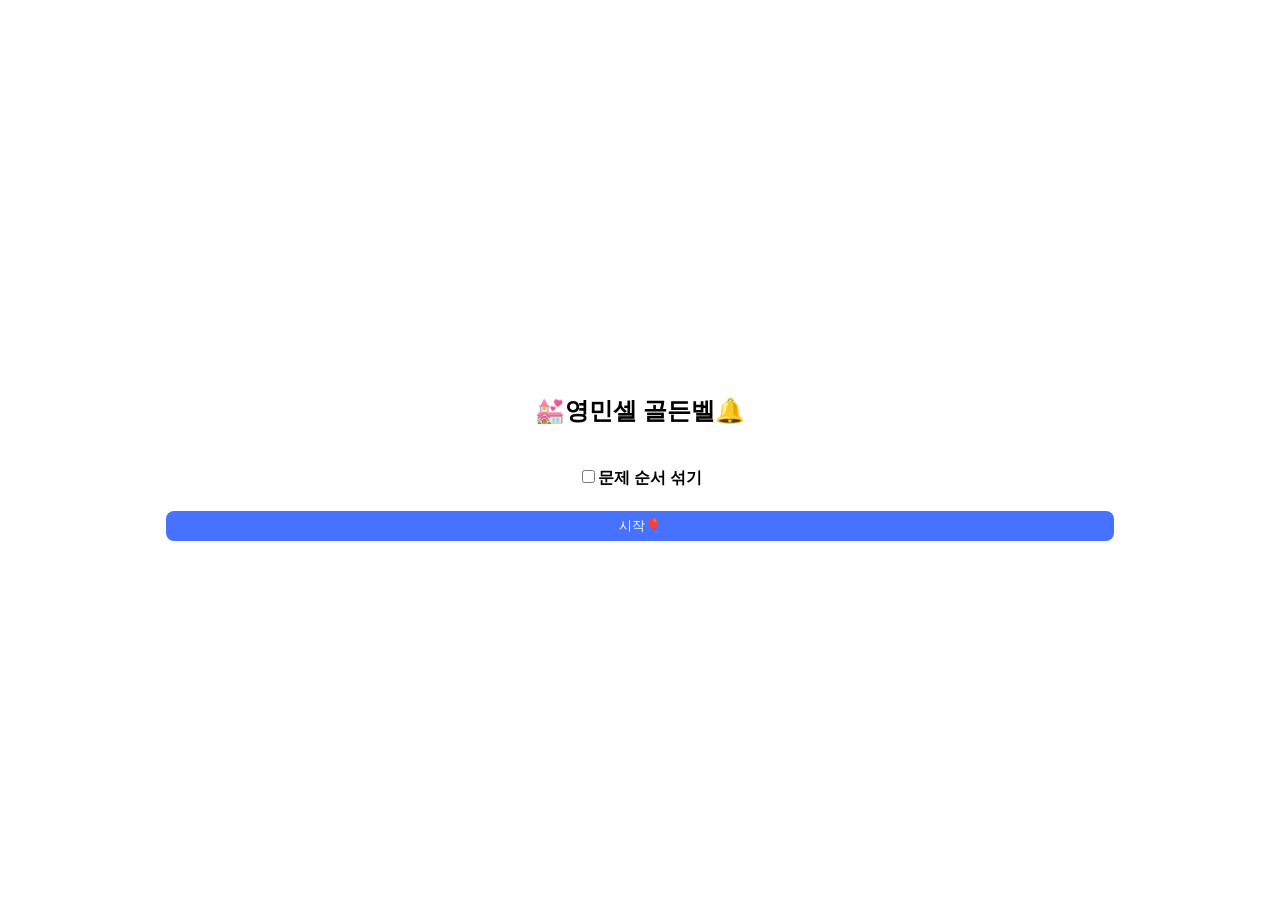
<file: bell.html>
<!DOCTYPE html>
<html>
    <head>
        <title>💒영민셀 골든벨🔔 시뮬레이터</title>
        <meta charset="UTF-8" />
        <meta name="viewport" content="width=device-width, initial-scale=1.0, maximum-scale=1.0, user-scalable=no">
        <link rel="preconnect" href="https://fonts.googleapis.com">
        <link rel="preconnect" href="https://fonts.gstatic.com" crossorigin>
        <link href="https://fonts.googleapis.com/css2?family=Nanum+Myeongjo&display=swap" rel="stylesheet">
        <style>
            html, body {
                height: 100%;
            }
            .btn-blue {
                background-color: rgb(71, 114, 255);
                border: none;
                border-radius: 8px;
                padding: 6px 8px 6px 8px;
                color: white;
            }
            .w50 {
                width: 50%;
                text-align: center;
                align-items: center;
                align-content: center;
                text-align: -webkit-center;
            }
            .w75 {
                width: 75%;
                text-align: center;
                align-items: center;
                align-content: center;
                text-align: -webkit-center;
            }
            .w100 {
                width: 100%;
                text-align: center;
                align-items: center;
                align-content: center;
                text-align: -webkit-center;
            }
            .h100 {
                height: 100%;
                vertical-align: middle;
                align-items: center;
                align-content: center;
                text-align: center;
            }
            .question-text {
                font-family: "Nanum Myeongjo", serif;
                font-weight: 600;
                font-style: normal;
                background-color: #f0f0f0;
                border-radius: 8px;
                padding: 24px;
                color: #1e1e1e;
                line-height: 24px;
            }
            .answers {
                font-size: 14px;
                margin-right: 14px;
            }
            .answers-container {
                text-align: -webkit-left;
            }
            .margin2 {
                margin: 4px;
            }
        </style>
    </head>
    <body>
        <div id="start" class="h100">
            <h2 class="w100">💒영민셀 골든벨🔔</h2>
            <div class="w100">
                <input type="checkbox" id="shuffle" /><h4 style="display: -webkit-inline-box;">문제 순서 섞기</h4>
            </div>
            <button class="btn-blue w75" onclick="onclickStart()">시작🎈</button>
        </div>
        <div id="questions" style="display:none" class="h100">
            <h2 class="w100">💒영민셀 골든벨🔔</h2>
            <h3 id="question_number" style="margin:0px">#1</h3>
            <div class="w100">
                <h4 id="question_text" class="question-text w75"></h4>
            </div>
            <ol class="w75 answers-container" id="answers">
            </ol>
            <br />
            <button class="btn-blue w75" onclick="checkAnswer()" tabindex="-1">정답 확인🎯</button>
        </div>
    </body>
    <script>
        var question_counter = 0;
        var answer_counter = 0;
        var current_question

        const data = [
            {date:"7월1일",  from:"잠언 2:1-15", text:"여호와 경외하기를 깨닫기 위해 우리는 무엇을 구하는 것 같이 지혜를 구하고, 무엇을 찾는 것 같이 지혜를 찾아야 할까요?", answer:["은", "감추어진 보배"]},
            {date:"7월2일",  from:"민수기 22~24", text:"발락이 이스라엘 저주를 위해 발람을 데려간 장소는 어디일까요?", answer:["바알의 산당", "비스가 꼭대기", "브올 산 꼭대기"]},
            {date:"7월3일",  from:"시편 103:1-22", text:"여호와의 인자하심은 무엇(1)을 지키고 무엇(2)을 기억하여 행하는 사람에게 이를까요?", answer:["그의 언약", "그의 법도"]},
            {date:"7월4일",  from:"레위기 18:24-30", text:"여호와께서는 이스라엘 백성에게, 레위기 18장에 나오는 '가증한 모든 일'을 만일 그들이 행하게 된다면\n'그 땅에서 토하여냄(쫓겨남)'과 동시에 또 <어떠한 결과>를 맞게 될 것이라 말씀하시나요?", answer:["그 백성중에 끊어지리라"]},
            {date:"7월5일",  from:"로마서 5", text:"우리는 믿음으로 의롭다하심을 받아 환난 중에도 즐거워합니다. 환난은 (1)을 (1)은 연단을, 연단은 (2)를 이루는 줄 알기 때문일까요?", answer:["인내", "소망"]},
            {date:"7월6일",  from:"데살로니가전서 1", text:"데살로니가 교인들이 환난 가운데 주님을 본받을 수 있었던 것은, 무엇을 기쁨으로 받았기 때문일까요?", answer:["성령의 기쁨"]},
            {date:"7월7일",  from:"시편 9", text:"시편 9편에 따르면, 여호와 하나님의 이름을 아는 자는 주를 의지한다고 적혀 있습니다. 그들이 하나님을 의지할 수 있는 이유는 하나님께서는 주를 찾는 자들을 결코 ○○○ 아니하시기 때문입니다.", answer:["버리지"]},
            {date:"7월8일",  from:"시편 89", text:"주의 팔은 능력이 있고 주의 손은 강합니다. 높이 들리우신 것은 무엇일까요?", answer:["주의 오른손"]},
            {date:"7월9일",  from:"하박국 3", text:"선지자 하박국은 누구로 인해 즐거워하고 기뻐한다고 말하고 있나요?", answer:["여호와 하나님"]},
            {date:"7월10일",  from:"베드로전서 1:1-12", text:"베드로는 믿음의 결과로 무엇을 얻는다고 하나요? (힌트! ○○의 ○○)", answer:["영혼의 구원"]},
            {date:"7월11일",  from:"신명기 7", text:"신명기 7장 21절에서 하나님은 이스라엘 백성에게 왜 두려워 하지 말라고 하시나요?", answer:["너희의 하나님 여호와 곧 크고 두려운 하나님이 너희 중에 계심이니라"]},
            {date:"7월12일",  from:"마가복음 9:14-29", text:"말 못하게 귀신 들린 아들을 예수님께 데려왔을 때 아이의 아버지는 '하실 수 있거든 도와주소서'라고 말합니다. 이 때 예수님이 하신 말씀은 무엇일까요?", answer:["할 수 있거든이 무슨 말이냐 믿는 자에게는 능히 하지 못할 일이 없느니라"]},
            {date:"7월13일",  from:"히브리서 11", text:"하나님을 기쁘시게 하려면 믿음이 있어야 한다고 히브리서의 저자는 말합니다. 하나님께 나아가는 자가 반드시 믿어야 하는 2가지는 무엇일까요?", answer:["하나님이 계신 것", "하나님이 자기를 찾는 자들에게 상 주시는 이심"]},
            {date:"7월14일",  from:"신명기 5", text:"신명기 5장에 따르면, 하나님을 ○○하며. 말씀하신 모든 명령을 ○○는 자에게 그들과 그의 자손이 영원히 복 받기를 원하신다고 말씀하십니다.", answer:["경외하며", "지키"]},
            {date:"7월15일",  from:"고린도전서 8", text:"믿음이 약한 자들의 양심이 담력을 얻어 우상의 제물을 먹게 되는 지식 있는 사람의 행동은 무엇인가요?", answer:["지식 있는 네가 우상의 전에 앉아 먹는 것"]},
            {date:"7월16일",  from:"시편 39", text:"다윗은 하나님에게 자신을 무엇이라 칭하나요?", answer:["나그네"]},
            {date:"7월17일",  from:"레위기 18:24-30", text:"사무엘은 여호와의 말에 순종하지않은 거역하는 것은 ○○○ 죄와 같고 완고한 것은 사신 우상에게 절하는 죄와 같다고 하였습니다. 이 죄는 어떤 죄일까요?", answer:["점치는"]},
            {date:"7월18일",  from:"로마서 6", text:"우리는 죄에 대하여는 죽은 사람입니다. 다만 하나님께 대하여는 '무엇' 안에서 살아 있는 자로 여겨야 하나요?", answer:["그리스도 예수"]},
            {date:"7월19일",  from:"고린도전서 15장", text:"고린도전서 15장에서는 사랑하는 형제들에게 견실하며 흔들리지 말고 항상 주의 일에 힘쓰는 자들이 되라고 얘기합니다. 이는 우리의 ○○가 주 안에서 헛되지 않은줄 우리가 알기 때문입니다. ○○은 무엇일까요?", answer:["수고"]},
            {date:"7월20일",  from:"잠언 3", text:"잠언 3장의 저자는 젊은이들에게 스스로를 ○○롭게 여기지 말고 마음을 다해 여호와를 신뢰할 것을 당부합니다.", answer:["지혜"]},
            {date:"7월21일",  from:"창세기 28", text:"야곱은 하나님께서 그와 함께 계셔서, 그를 지키시고, 그에게 먹을 떡과 입을 옷을 주시며 평안히 아버지 집으로 돌아가게 하신다면, 하나님께서 자신에게 주신 모든 것의 ○○○○을 하나님께 반드시 드릴 것을 서원합니다.", answer:["십분의 일"]},
            {date:"7월22일",  from:"욥기 1", text:"우스 땅에 사는 욥에게는 아들과 딸이 각각 몇 명일까요?", answer:["아들 일곱과 딸 셋"]},
            {date:"7월23일",  from:"이사야 50:4-11", text:"흑암 중에 행하여 빛이 없는 자라도 우리가 끝까지 지켜야 할 본분은 무엇인가요?", answer:["여호와의 이름을 의지하고 하나님을 믿는것"]},
            {date:"7월24일",  from:"출 23:1-9", text:"하나님은 모세에게 여러 가지 규례를 전달하였습니다. 그 중 원수의 길 잃은 동물을 보거든 반드시 원수에게 돌려보내라고 하셨는데, 여기서 이 동물들은 무엇일까요?(2마리. ○나 ○○)", answer:["소 나귀"]},
            {date:"7월25일",  from:"창 2:4-25", text:"하나님이 아담에게서 취하신 갈빗대로 만드신 그의 배필을 보고 아담은 무엇이라 비 유하였나요?", answer:["뼈중의 뼈 살중의 살"]},
            {date:"7월26일",  from:"전도서 4:1-12", text:"전도서 4장에서 두 사람이 한 사람보다 낫다고 하는 이유는 무엇일까요?", answer:["그들이 수고함으로 좋은 상을 얻을 것이기 때문"]},
            {date:"7월27일",  from:"골로새서 2:6-19", text:"골로새서 2장의 저자는 누군가의 철학과 혓된 속임수로 사로잡히는 것을 경계하라고 일컫습니다.\n이것은 그리스도가 아닌, 사람의 (1.)과 세상의 (2.)을 따름이기 때문인데요.\n괄호안의 단어는 무엇일까요?", answer:["전통", "초등학문"]},
            {date:"7월28일",  from:"고린도전서 14:20-25", text:"지혜에는 아이가 되지 말고 악에는 (1) (이)가 되라 지혜에는 (2) (이)가 되라", answer:["어린 아이", "장성한 사람"]},
            {date:"7월29일",  from:"시편 27", text:"다윗은 여호와께서 주의 도를 가르치시고 다윗의 원수를 생각하셔서 어디로 다윗을 인도하시기를 위해 기도했나요?", answer:["평탄한 길"]},
            {date:"7월30일",  from:"이사야 40:12-31", text:"피곤한 자에게는 무엇을, 하나님을 앙망하는 자에게는 무엇을 얻을 수 있다고 말씀하시나요?", answer:["능력", "새 힘"]},
            {date:"7월31일",  from:"요한복음 16:25-33", text:"요한복음 16장 25절부터 33절은 제자들이 예수님을 믿고 하나님께 나아가는 것에 대한 확신을 주는 부분입니다. 여기서 예수님은 '너희가 환난을 당하나 담대하라 이미 ○○○ ○○○' 라고 합니다. 이 문장은 무엇일까요?", answer:["세상을 이겼다"]},
            {date:"8월1일",  from:"누가복음 8:16-18", text:"등불은 진리이신 예수 그리스도 입니다. 등불을 상 아래에 두지 아니하고 등경 위에 두라고 하신 이유를 무엇이라 하셨나요?", answer:["들어가는 자들로 빛을 보기 위함"]},
            {date:"8월2일",  from:"야고보서 1:1-8", text:"야고보서 1장에서 여러 가지 시험을 당하거든 온전히 기쁘게 여기라고 한 이유는 무엇인가요?", answer:["인내를 만들기 위함"]},
            {date:"8월3일",  from:"사도행전 1:6-11", text:"예수께서 이르시되 오직 (1. )이 임하시면 너희가 권능을 받고 땅끝까지 이르러 그분의 증인이 되리라고 하셨습다. 여기서 (1. )은 무엇일까요?", answer:["성령"]},
            {date:"8월4일",  from:"잠언 16", text:"잠언 16장에 따르면, 하나님께서는 (1)라는 사람이 용사보다 낫고. (2)라는 사람이 성을 빼앗는 자보다 낫다고 말씀하십니다.", answer:["노하기를 더디하는 자", "자기 마음을 다스리는 자"]},
            {date:"8월5일",  from:"야고보서 3", text:"여러 종류의 짐승과 새와 벌레와 바다의 생물은 다 사람이 길들일 수 있으나 사람이 능히 길들일 수 없는 것은 무엇일까요?", answer:["혀"]},
            {date:"8월6일",  from:"민수기 6:22-27", text:"“여호와는 그의 얼굴을 네게 비추사 은혜 베푸시기를 원하며 여호와는 그 얼굴을 네게로 향하여 드사 ( ) 주시기를 원하노라 할지니라 하라“", answer:["평강"]},
            {date:"8월7일",  from:"디모데전서 1:12-20", text:"바울은 예수님께서 자신에게 직분을 맡기신 이유에 대해 어떤 성품 때문이라고 이야기 하셨나요?", answer:["충성"]},
            {date:"8월8일",  from:"데살로니가후서 3:6-15", text:"사도 바울은 게으르게 행하며, 일하지 않고 일을 만들기만 하는 자들에게 무엇이라 명하였나요?", answer:["조용히 일하여 자기양식을 먹으라"]},
            {date:"8월9일",  from:"시편 72", text:"주는 가난한 자와 궁핍한 자가 부르짖을때에 ○○시며, ○○○ 여기며, 생명을 ○○ 하십니다.", answer:["건지", "불쌍히", "구원"]},
            {date:"8월10일",  from:"스바냐 3:1-11", text:"여호와께서는 예루살렘 백성들에게 오직 그분을 (1.)하고 (2.)을 받으라고 하셨지만, 그들은 여전히 모든 행위를 더럽게 하였습니다", answer:["경외", "교훈"]},
            {date:"8월11일",  from:"시편 120:1-7", text:"시편 120편의 저자는 화평을 미워하는 자들과 오래 거주하였던 것이 화가 되었다고 이야기합니다. 그뤟다면 이 저자가 화평을 미워하는 자들과 함께 거주한 두 장소는 어디일까요?", answer:["메섹", "게달의 장막"]},
            {date:"8월12일",  from:"디모데전서 3", text:"사람이 하나님의 교회를 돌보기 전에 먼저 다스릴 줄 알아야 하는 것은 무엇일까요?", answer:["자기 집"]},
            {date:"8월13일",  from:"사무엘하 22:28-37", text:"하나님께로 피하여 오는 자에게는 무엇이 되어 주신다고 말씀하시나요?", answer:["방패"]},
            {date:"8월14일",  from:"예레미야 9:17-26", text:"예레미야 9장에선 여호와께서 이와 같이 말씀하셨다고 합니다. '지혜로운 자는 그의 지혜를 자랑하지 말라 ○○는 그의 ○○을 자랑하지 말라 ○○는 그의 ○○을 자랑하지 말라.'", answer:["용사", "용맹", "부자", "부함"]},
            {date:"8월15일",  from:"레위기 19:9-16", text:"다음 중 재판할 때에 잘못된 것은?\n1. 불의를 행하지 말아야 한다.\n2. 가난한 자의 편을 들어야 한다.\n3. 세력있는 자라고 두둔하지 말아야 한다.", answer:["2"]},
            {date:"8월16일",  from:"시편 64:1-10", text:"다윗은 하나님께 악을 1)○○○ 자들의 음모에서 다윗을 숨겨 주시고 악을 2)○○○ 자들의 소동에서 다윗을 감추어 달라고 노래한다.", answer:["꾀하는", "행하는"]},
            {date:"8월17일",  from:"고린도후서 7:1-10", text:"하나님의 뜻대로 하는 근심은 후회할 것이 없는 구원에 이르게 하는 ○○(을)를 이루는 것입니다.", answer:["회개"]},
            {date:"8월18일",  from:"미가 7:7-13", text:"미가 선지자는 어떠한 상황 속에서도 여호와 하나님을 우러러보며, ○○○○○ 하나님을 바라보겠다고 고백합니다. 그가 그럴 수 있는 까닭은 하나님께서는 그 소리에 귀를 기울이시는 분이시기 때문입니다.", answer:["구원하시는"]},
            {date:"8월19일",  from:"마태복음 12:22-37", text:"바리새인들은 귀신을 쫓아내기 위해 누구의 힘을 입어야 한다고 하나요?", answer:["바알세불"]},
            {date:"8월11일 설교",  from:"마가복음 2:1-12", text:"(설교) 중풍병자에게 네 ○ ○○을 받았느니라 하는 말과 일어나 네 상을 가지고 걸어가라 하는 말 중에서 어느 것이 쉽겠느냐", answer:["죄 사함"]},
            {date:"8월11일 설교",  from:"마가복음 2:1-12", text:"(설교) 그러나 인자가 땅에서 ○○ ○○○ ○○가 있는 줄을 너희로 알게 하려 하노라 하시고 중풍병자에게 말씀하시되", answer:["죄를 사하는 권세"]},
            {date:"8월18일 설교",  from:"에베소서 2:22", text:"(설교) 너희도 ○○ 안에서 하나님이 거하실 ○○가 되기 위하여 ○○○○ ○○ 안에서 함께 지어져 가느니라", answer:["성령", "처소", "그리스도 예수"]},
        ];
        var questionOrders = []

        const goNextQuestsion = function() {
            document.getElementById('answers').innerHTML = ""
            current_question = questionOrders[question_counter]

            if (current_question == null) {
                document.getElementById("start").style.display = "";
                document.getElementById("questions").style.display = "None";

                alert("문제 : " + question_counter + "개, 정답 : " + answer_counter + " 개")
            }
            else {
                question_counter += 1
                document.getElementById("question_number").innerText = "#" + question_counter + ' (' + current_question.from + ')';
                document.getElementById("question_text").innerText = current_question.text;
                var tab_counter = 1

                for (const index in current_question.answer) {
                    // 정답 입력칸 정답수에 맞춰서 만들어주기, answers div에 넣기
                    var inputs = ""
                    const answer = current_question.answer[index]
                    const answer_splitted = answer.split(" ")
                    for (const answer_index in answer_splitted) {
                        const local_answer = answer_splitted[answer_index]
                        inputs += '<input type="text" id="answer' + index + '_' + answer_index + '" class="answers" style="width:' + 14 * local_answer.length  + 'px" tabindex="' + tab_counter + 'px" onkeydown="answerKeydown(event, ' + index + ', ' + answer_index + ')"></input>'
                        tab_counter += 1
                    }
                    document.getElementById('answers').innerHTML += '<li class="margin2">' + inputs + '</li>';
                }
            }
        }

        const answerKeydown = function(event, index, answer_index) {
            if (event.keyCode === 32 || event.keyCode === 13) {
                event.preventDefault()
                const target_input = document.getElementById('answer' + index + '_' + (answer_index + 1)) || document.getElementById('answer' + (index + 1) + '_' + 0)
                if (target_input) {
                    target_input.focus()
                }
                else if (event.keyCode === 13) {
                    checkAnswer()
                }
            }
        }

        const checkAnswer = function() {
            // 정답 체크해서 answer_counter 증가 및 정답 여부 팝업 띄워주기
            var correct = true
            var answer_text = ""

            for (const index in current_question.answer) {
                const answer = current_question.answer[index]
                const answer_splitted = answer.split(" ")
                for (const answer_index in answer_splitted) {
                    const local_answer = answer_splitted[answer_index]
                    correct = correct && document.getElementById('answer' + index + '_' + answer_index).value == local_answer
                }

                answer_text += (Number(index) + 1) + ". " + answer + " "
            }

            if (correct) {
                alert("정답")
                answer_counter += 1
            } else {
                alert("정답은 [" + answer_text + "] 입니다.")
            }
            goNextQuestsion()
        }

        // from https://stackoverflow.com/questions/2450954/how-to-randomize-shuffle-a-javascript-array
        function shuffle(array) {
            let currentIndex = array.length;

            // While there remain elements to shuffle...
            while (currentIndex != 0) {

                // Pick a remaining element...
                let randomIndex = Math.floor(Math.random() * currentIndex);
                currentIndex--;

                // And swap it with the current element.
                [array[currentIndex], array[randomIndex]] = [
                array[randomIndex], array[currentIndex]];
            }
        }

        const shuffleClone = function(targetArray) {
            const cloned = structuredClone(targetArray)
            shuffle(cloned)

            return cloned
        }

        const onclickStart = function() {
            document.getElementById("start").style.display = "None";
            document.getElementById("questions").style.display = "";
            const doShuffle = document.getElementById("shuffle").checked
            if (doShuffle) {
                questionOrders = shuffleClone(data)
            }
            else {
                questionOrders = data
            }
            question_counter = 0;
            answer_counter = 0;

            goNextQuestsion()
        }

    </script>
</html>
</file>
